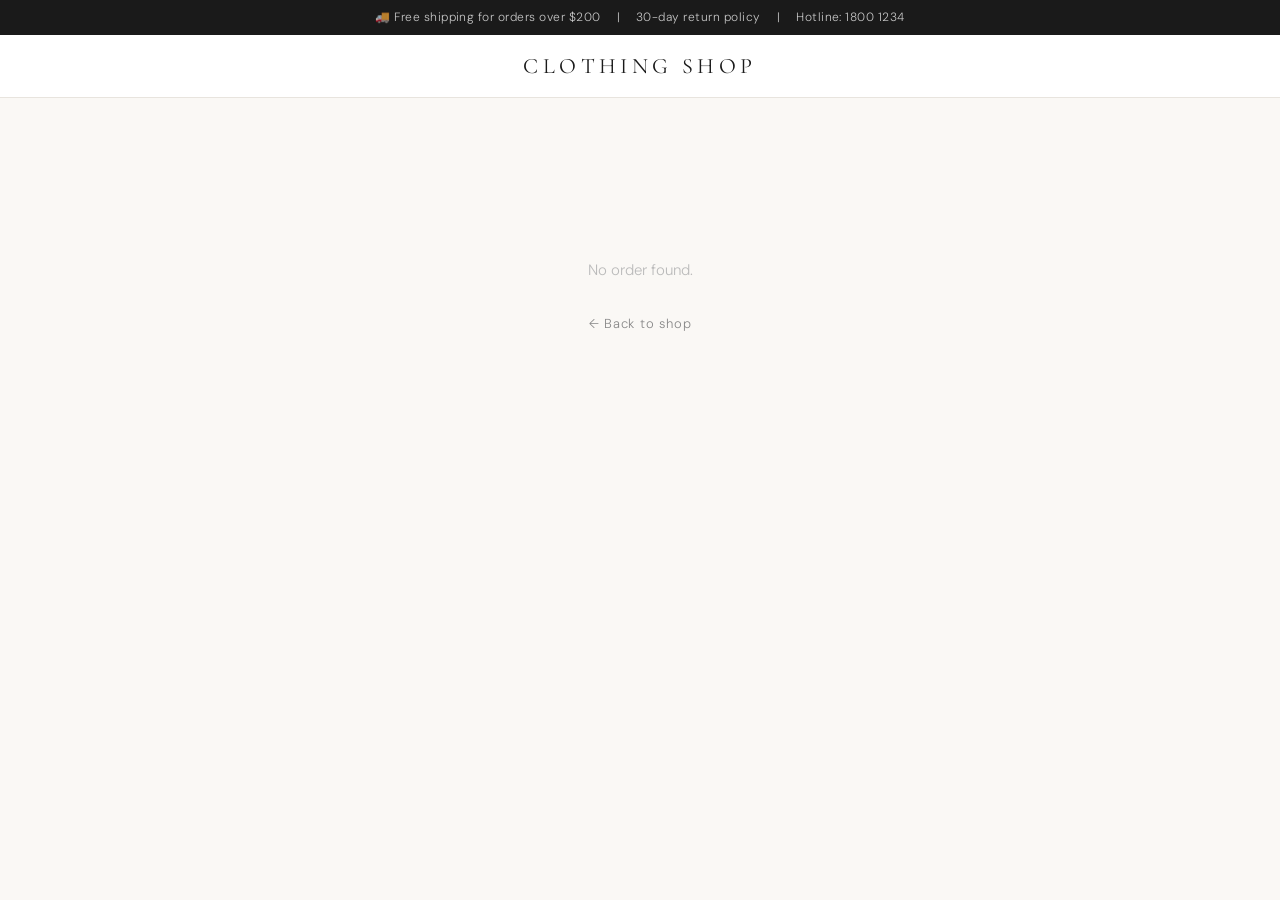
<file: DSA_Web/checkout.html>
<!DOCTYPE html>
<html lang="en">
<head>
  <meta charset="UTF-8" />
  <meta name="viewport" content="width=device-width, initial-scale=1.0" />
  <title>Checkout — CLOTHING SHOP</title>
  <link rel="preconnect" href="https://fonts.googleapis.com">
  <link href="https://fonts.googleapis.com/css2?family=Cormorant+Garamond:ital,wght@0,300;0,400;0,600;1,300;1,400&family=DM+Sans:wght@300;400;500&display=swap" rel="stylesheet">
  <link rel="stylesheet" href="style.css">
</head>
<body>

  <!-- TOPBAR -->
  <div class="topbar">
    <span>🚚 Free shipping for orders over $200</span>
    <span>|</span>
    <span>30-day return policy</span>
    <span>|</span>
    <span>Hotline: 1800 1234</span>
  </div>

  <!-- HEADER -->
  <header>
    <div class="logo">
      <span class="logo-main">CLOTHING SHOP</span>
    </div>
  </header>

  <!-- CHECKOUT CONTENT -->
  <div class="checkout-page" id="checkout-page">
    <div class="checkout-empty">Loading order summary...</div>
  </div>

  <script>
    // DSA ALGORITHM: Read checkout data from localStorage — O(n)
    const raw = localStorage.getItem("checkoutData");

    const page = document.getElementById("checkout-page");

    if (!raw) {
      page.innerHTML = `
        <div class="checkout-empty">
          <p>No order found.</p>
          <a href="index.html" class="checkout-back">← Back to shop</a>
        </div>
      `;
    } else {
      const data = JSON.parse(raw);
      const { items, subtotal, shipping, discount, total } = data;

      // DSA ALGORITHM: Rendering order items — O(n) loop
      const itemsHTML = items.map(item => {
        const quantity = item.quantity || 1;
        const lineTotal = item.lineTotal || item.price * quantity;

        return `
          <div class="checkout-item">
            <img src="${item.image}" alt="${item.name}">
            <div class="checkout-item-info">
              <div class="checkout-item-name">${item.name}</div>
              <div class="checkout-item-cat">${item.category.toUpperCase()}</div>
              <div class="checkout-item-qty">Qty: ${quantity} x $${item.price}</div>
            </div>
            <div class="checkout-item-price">$${lineTotal}</div>
          </div>
        `;
      }).join("");

      const shippingLabel = shipping === 0 ? "FREE" : `$${shipping}`;

      const discountRow = discount > 0
        ? `<div class="checkout-summary-row"><span>Discount</span><span style="color:#c0392b">−$${discount}</span></div>`
        : "";

      page.innerHTML = `
        <h1>Order Summary</h1>
        <p class="sub">Please review your order before confirming.</p>

        <div class="checkout-items">
          ${itemsHTML}
        </div>

        <div class="checkout-summary">
          <div class="checkout-summary-row"><span>Subtotal</span><span>$${subtotal}</span></div>
          <div class="checkout-summary-row"><span>Shipping</span><span>${shippingLabel}</span></div>
          ${discountRow}
          <div class="checkout-summary-row checkout-summary-total"><span>Total</span><span>$${total}</span></div>
        </div>

        <a href="index.html" class="checkout-back">← Back to shop</a>
      `;
    }
  </script>

</body>
</html>
</file>
<file: DSA_Web/style.css>
/* ===== RESET & BASE ===== */
*,
*::before,
*::after {
  box-sizing: border-box;
  margin: 0;
  padding: 0;
}

:root {
  --cream: #FAF8F5;
  --dark: #1a1a1a;
  --mid: #555;
  --light: #999;
  --border: #e8e4de;
  --accent: #C9A96E;
  --accent-dark: #a8883e;
  --white: #ffffff;
  --drawer-w: 380px;
  --font-serif: 'Cormorant Garamond', Georgia, serif;
  --font-sans: 'DM Sans', system-ui, sans-serif;
}

html {
  scroll-behavior: smooth;
}

body {
  background: var(--cream);
  color: var(--dark);
  font-family: var(--font-sans);
  font-weight: 300;
  font-size: 15px;
  line-height: 1.6;
  cursor: default;
  border: none;
  border-radius: 0;
}

/* ===== TOPBAR ===== */
.topbar {
  background: var(--dark);
  color: rgba(255, 255, 255, 0.75);
  font-size: 12px;
  letter-spacing: 0.04em;
  padding: 8px 24px;
  display: flex;
  justify-content: center;
  align-items: center;
  gap: 16px;
}

/* ===== HEADER ===== */
header {
  display: flex;
  justify-content: center;
  align-items: center;
  padding: 20px 40px;
  background: var(--white);
  border-bottom: 1px solid var(--border);
}

header nav {
  display: flex;
  gap: 28px;
}

header nav a {
  text-decoration: none;
  color: var(--mid);
  font-size: 13px;
  letter-spacing: 0.08em;
  text-transform: uppercase;
  font-weight: 400;
  transition: color 0.2s;
}

header nav a:hover {
  color: var(--dark);
}

.logo {
  text-align: center;
  line-height: 1;
}

.logo-main {
  display: block;
  font-family: var(--font-serif);
  font-size: 22px;
  font-weight: 400;
  letter-spacing: 0.2em;
  color: var(--dark);
}

.header-right {
  display: flex;
  justify-content: flex-end;
  align-items: center;
  gap: 12px;
}

.search-wrap {
  display: flex;
  align-items: center;
  border: 1px solid var(--border);
  border-radius: 24px;
  overflow: hidden;
  background: var(--cream);
}

.search-wrap input {
  border: none;
  background: transparent;
  padding: 8px 14px;
  font-size: 13px;
  font-family: var(--font-sans);
  color: var(--dark);
  width: 160px;
  outline: none;
}

.search-wrap input::placeholder {
  color: var(--light);
}

.search-wrap button {
  background: none;
  border: none;
  padding: 8px 12px;
  cursor: pointer;
  color: var(--mid);
  display: flex;
  align-items: center;
  transition: color 0.2s;
}

.search-wrap button:hover {
  color: var(--dark);
}

.price-filter {
  min-width: 220px;
  padding: 8px 14px 10px;
  border: 1px solid var(--border);
  border-radius: 24px;
  background: var(--cream);
}

.price-filter-top {
  display: flex;
  align-items: center;
  justify-content: space-between;
  gap: 16px;
  margin-bottom: 8px;
  font-size: 12px;
  color: var(--mid);
  white-space: nowrap;
}

#price-range-label {
  color: var(--dark);
  font-weight: 500;
}

.price-slider {
  position: relative;
  height: 18px;
}

.price-slider::before {
  content: "";
  position: absolute;
  left: 0;
  right: 0;
  top: 8px;
  height: 2px;
  background: var(--border);
}

.price-slider input[type="range"] {
  position: absolute;
  left: 0;
  top: 0;
  width: 100%;
  height: 18px;
  margin: 0;
  background: transparent;
  pointer-events: none;
  appearance: none;
}

.price-slider input[type="range"]::-webkit-slider-thumb {
  width: 16px;
  height: 16px;
  border: 2px solid var(--dark);
  border-radius: 50%;
  background: var(--white);
  cursor: pointer;
  pointer-events: auto;
  appearance: none;
}

.price-slider input[type="range"]::-moz-range-thumb {
  width: 14px;
  height: 14px;
  border: 2px solid var(--dark);
  border-radius: 50%;
  background: var(--white);
  cursor: pointer;
  pointer-events: auto;
}

.products-empty {
  grid-column: 1 / -1;
  padding: 48px 0;
  text-align: center;
  color: var(--light);
  font-size: 14px;
}

.icon-btn {
  background: none;
  border: none;
  cursor: pointer;
  color: var(--mid);
  padding: 8px;
  border-radius: 50%;
  display: flex;
  align-items: center;
  position: relative;
  transition: color 0.2s, background 0.2s;
}

.icon-btn:hover {
  color: var(--dark);
  background: var(--cream);
}

.cart-badge {
  position: absolute;
  top: 2px;
  right: 2px;
  background: var(--accent);
  color: white;
  font-size: 10px;
  font-weight: 500;
  width: 16px;
  height: 16px;
  border-radius: 50%;
  display: flex;
  align-items: center;
  justify-content: center;
  line-height: 1;
}

/* ===== HERO ===== */
.hero {
  display: grid;
  grid-template-columns: 1fr 1fr;
  min-height: 540px;
  background: var(--dark);
  overflow: hidden;
}

.hero-text {
  padding: 80px 60px;
  display: flex;
  flex-direction: column;
  justify-content: center;
  gap: 20px;
  color: var(--white);
}

.hero-label {
  font-size: 11px;
  letter-spacing: 0.18em;
  text-transform: uppercase;
  color: var(--accent);
  font-weight: 400;
}

.hero-title {
  font-family: var(--font-serif);
  font-size: clamp(38px, 5vw, 62px);
  font-weight: 300;
  line-height: 1.1;
  color: var(--white);
}

.hero-title em {
  font-style: italic;
  color: var(--accent);
}

.hero-desc {
  font-size: 14px;
  color: rgba(255, 255, 255, 0.55);
  max-width: 320px;
  line-height: 1.7;
}

.btn-hero {
  display: inline-flex;
  align-items: center;
  gap: 8px;
  padding: 14px 32px;
  background: var(--accent);
  color: var(--white);
  border: none;
  border-radius: 2px;
  font-family: var(--font-sans);
  font-size: 13px;
  letter-spacing: 0.1em;
  text-transform: uppercase;
  cursor: pointer;
  width: fit-content;
  transition: background 0.25s, transform 0.2s;
}

.btn-hero:hover {
  background: var(--accent-dark);
  transform: translateY(-1px);
}

.hero-visual {
  background: #2a2a2a;
  display: flex;
  align-items: center;
  justify-content: center;
  position: relative;
  overflow: hidden;
}

.hero-img-frame {
  width: min(78%, 460px);
  height: 430px;
  border: 1px solid rgba(255, 255, 255, 0.1);
  display: flex;
  align-items: center;
  justify-content: center;
  position: relative;
  background: linear-gradient(135deg, #2e2e2e 0%, #222 100%);
  overflow: hidden;
  font-size: 0;
}

.hero-img-placeholder {
  width: 100%;
  height: 100%;
  overflow: hidden;
  border-radius: inherit;
}

.hero-img-placeholder img {
  width: 100%;
  height: 100%;
  object-fit: cover;
  display: block;
}

.hero-tag {
  position: absolute;
  top: 18px;
  right: 18px;
  background: var(--accent);
  color: white;
  font-size: 12px;
  font-weight: 500;
  padding: 9px 16px;
  letter-spacing: 0.05em;
  border: none;
  cursor: pointer;
  z-index: 3;
  font-family: var(--font-sans);
}

.hero-sale-slider {
  width: 100%;
  height: 100%;
  position: relative;
  overflow: hidden;
  font-size: 16px;
}

.hero-sale-track {
  display: flex;
  height: 100%;
  transition: transform 0.55s ease;
}

.hero-sale-slide {
  min-width: 100%;
  height: 100%;
  position: relative;
  overflow: hidden;
}

.hero-sale-slide::after {
  content: "";
  position: absolute;
  inset: 0;
  background: linear-gradient(180deg, rgba(0, 0, 0, 0.05) 35%, rgba(0, 0, 0, 0.66) 100%);
  pointer-events: none;
}

.hero-sale-slide img {
  width: 100%;
  height: 100%;
  object-fit: cover;
  display: block;
}

.hero-sale-info {
  position: absolute;
  left: 24px;
  right: 24px;
  bottom: 26px;
  color: white;
  z-index: 2;
}

.hero-sale-category {
  font-size: 11px;
  letter-spacing: 0.16em;
  text-transform: uppercase;
  color: rgba(255, 255, 255, 0.72);
  margin-bottom: 6px;
}

.hero-sale-info h2 {
  font-family: var(--font-serif);
  font-size: 30px;
  line-height: 1.05;
  font-weight: 400;
  margin-bottom: 10px;
}

.hero-sale-price {
  display: flex;
  align-items: center;
  gap: 12px;
  font-size: 15px;
}

.hero-sale-price span {
  font-weight: 600;
}

.hero-sale-price del {
  color: rgba(255, 255, 255, 0.58);
}

.hero-slide-btn {
  position: absolute;
  top: 50%;
  transform: translateY(-50%);
  width: 38px;
  height: 38px;
  border: 1px solid rgba(255, 255, 255, 0.35);
  border-radius: 50%;
  background: rgba(0, 0, 0, 0.28);
  color: white;
  cursor: pointer;
  z-index: 4;
  font-size: 18px;
  transition: background 0.2s, border-color 0.2s;
}

.hero-slide-btn:hover {
  background: rgba(0, 0, 0, 0.48);
  border-color: rgba(255, 255, 255, 0.75);
}

.hero-slide-prev {
  left: 16px;
}

.hero-slide-next {
  right: 16px;
}

.hero-sale-dots {
  position: absolute;
  left: 24px;
  bottom: 12px;
  display: flex;
  gap: 7px;
  z-index: 4;
}

.hero-sale-dot {
  width: 7px;
  height: 7px;
  border: none;
  border-radius: 50%;
  background: rgba(255, 255, 255, 0.38);
  cursor: pointer;
  padding: 0;
}

.hero-sale-dot.active {
  background: white;
  transform: scale(1.25);
}

/* ===== CATEGORY BAR ===== */
.category-bar {
  display: flex;
  gap: 8px;
  padding: 20px 40px;
  border-bottom: 1px solid var(--border);
  background: var(--white);
  overflow-x: auto;
}

.cat-pill {
  border: 1px solid var(--border);
  background: transparent;
  color: var(--mid);
  font-family: var(--font-sans);
  font-size: 13px;
  padding: 7px 20px;
  border-radius: 24px;
  cursor: pointer;
  white-space: nowrap;
  transition: all 0.2s;
  letter-spacing: 0.03em;
}

.cat-pill:hover {
  border-color: var(--dark);
  color: var(--dark);
}

.cat-pill.active {
  background: var(--dark);
  border-color: var(--dark);
  color: var(--white);
}

/* ===== MAIN ===== */
main {
  display: block;
  padding: 0;
}

.products-section {
  padding: 48px 40px;
}

.section-header {
  display: flex;
  align-items: flex-end;
  justify-content: space-between;
  margin-bottom: 32px;
}

.section-title {
  font-family: var(--font-serif);
  font-size: 32px;
  font-weight: 300;
  color: var(--dark);
  letter-spacing: 0.02em;
}

.section-sub {
  font-size: 13px;
  color: var(--light);
  margin-top: 4px;
}

.view-all {
  font-size: 13px;
  color: var(--accent);
  text-decoration: none;
  letter-spacing: 0.05em;
  font-weight: 400;
  transition: opacity 0.2s;
}

.view-all:hover {
  opacity: 0.7;
}

/* ===== PRODUCT GRID ===== */
.products-grid {
  display: grid;
  grid-template-columns: repeat(auto-fill, minmax(240px, 1fr));
  gap: 28px;
}

/* ===== PRODUCT CARD ===== */
.card {
  background: var(--white);
  border: 1px solid var(--border);
  border-radius: 4px;
  overflow: hidden;
  transition: transform 0.25s, box-shadow 0.25s;
  cursor: pointer;
}

.card:hover {
  transform: translateY(-4px);
  box-shadow: 0 12px 40px rgba(0, 0, 0, 0.08);
}

.card-img {
  height: 280px;
  background: #f0ece6;
  display: flex;
  align-items: center;
  justify-content: center;
  position: relative;
  overflow: hidden;
}

.card-img-placeholder {
  text-align: center;
  color: #ccc;
  font-family: var(--font-serif);
  font-style: italic;
  font-size: 13px;
  display: flex;
  flex-direction: column;
  align-items: center;
  gap: 10px;
}

.card-img-placeholder img {
  width: 100%;
  height: 100%;
  object-fit: cover;
  display: block;
}

.card-badge {
  position: absolute;
  top: 12px;
  left: 12px;
  background: var(--dark);
  color: white;
  font-size: 10px;
  letter-spacing: 0.08em;
  text-transform: uppercase;
  padding: 4px 10px;
  border-radius: 2px;
}

.card-wish {
  position: absolute;
  top: 10px;
  right: 10px;
  background: white;
  border: none;
  border-radius: 50%;
  width: 32px;
  height: 32px;
  display: flex;
  align-items: center;
  justify-content: center;
  cursor: pointer;
  box-shadow: 0 2px 8px rgba(0, 0, 0, 0.1);
  color: #ccc;
  transition: color 0.2s;
  opacity: 0;
  transition: opacity 0.2s, color 0.2s;
}

.card:hover .card-wish {
  opacity: 1;
}

.card-wish:hover {
  color: #e05;
}

.card-body {
  padding: 16px;
}

.card-category {
  font-size: 10px;
  letter-spacing: 0.12em;
  text-transform: uppercase;
  color: var(--light);
  margin-bottom: 4px;
}

.card h3 {
  font-family: var(--font-serif);
  font-size: 18px;
  font-weight: 400;
  color: var(--dark);
  margin-bottom: 6px;
}

.card-price-row {
  display: flex;
  align-items: baseline;
  gap: 8px;
  margin-bottom: 14px;
}

.card-price {
  font-size: 16px;
  font-weight: 500;
  color: var(--dark);
}

.card-price-old {
  font-size: 13px;
  color: var(--light);
  text-decoration: line-through;
}

.card-sizes {
  display: flex;
  gap: 5px;
  margin-bottom: 14px;
}

.size-dot {
  font-size: 10px;
  border: 1px solid var(--border);
  border-radius: 2px;
  padding: 2px 6px;
  color: var(--mid);
  letter-spacing: 0.04em;
}

.card button.btn-add {
  width: 100%;
  padding: 11px;
  border: 1.5px solid var(--dark);
  background: transparent;
  color: var(--dark);
  font-family: var(--font-sans);
  font-size: 12px;
  letter-spacing: 0.1em;
  text-transform: uppercase;
  border-radius: 2px;
  cursor: pointer;
  transition: all 0.2s;
}

.card button.btn-add:hover {
  background: var(--dark);
  color: var(--white);
}

/* ===== CART DRAWER ===== */
.cart-overlay {
  position: fixed;
  inset: 0;
  background: rgba(0, 0, 0, 0.35);
  z-index: 200;
  opacity: 0;
  pointer-events: none;
  transition: opacity 0.3s;
}

.cart-overlay.open {
  opacity: 1;
  pointer-events: all;
}

.cart-drawer {
  position: fixed;
  top: 0;
  right: 0;
  width: var(--drawer-w);
  height: 100vh;
  background: var(--white);
  z-index: 201;
  display: flex;
  flex-direction: column;
  transform: translateX(100%);
  transition: transform 0.35s cubic-bezier(.4, 0, .2, 1);
  box-shadow: -8px 0 40px rgba(0, 0, 0, 0.12);
}

.cart-drawer.open {
  transform: translateX(0);
}

.cart-header {
  display: flex;
  justify-content: space-between;
  align-items: center;
  padding: 24px;
  border-bottom: 1px solid var(--border);
}

.cart-header h2 {
  font-family: var(--font-serif);
  font-size: 22px;
  font-weight: 400;
}

.close-btn {
  background: none;
  border: none;
  font-size: 18px;
  cursor: pointer;
  color: var(--mid);
  width: 32px;
  height: 32px;
  display: flex;
  align-items: center;
  justify-content: center;
  border-radius: 50%;
  transition: background 0.2s;
}

.close-btn:hover {
  background: var(--cream);
}

.cart-items {
  flex: 1;
  overflow-y: auto;
  padding: 16px 24px;
  display: flex;
  flex-direction: column;
  gap: 12px;
}

/* cart item (rendered via JS) */
.cart-items .cart-item {
  display: flex;
  align-items: center;
  gap: 14px;
  padding: 12px 0;
  border-bottom: 1px solid var(--border);
}

.cart-item-img {
  width: 60px;
  height: 70px;
  background: #f0ece6;
  border-radius: 2px;
  flex-shrink: 0;
  display: flex;
  align-items: center;
  justify-content: center;
  color: #ccc;
  font-size: 20px;
}

.cart-item-info {
  flex: 1;
}

.cart-item-name {
  font-family: var(--font-serif);
  font-size: 16px;
  font-weight: 400;
  margin-bottom: 2px;
}

.cart-item-meta {
  font-size: 12px;
  color: var(--light);
}

.cart-item-price {
  font-size: 14px;
  font-weight: 500;
  color: var(--dark);
}

.cart-footer {
  padding: 20px 24px;
  border-top: 1px solid var(--border);
}

.cart-total-row {
  display: flex;
  justify-content: space-between;
  align-items: center;
  margin-bottom: 16px;
  font-size: 14px;
  color: var(--mid);
}

.total-val {
  font-size: 16px;
  font-weight: 500;
  color: var(--dark);
}

.btn-checkout {
  width: 100%;
  padding: 15px;
  background: var(--dark);
  color: white;
  border: none;
  border-radius: 2px;
  font-family: var(--font-sans);
  font-size: 13px;
  letter-spacing: 0.1em;
  text-transform: uppercase;
  cursor: pointer;
  transition: background 0.2s;
}

.btn-checkout:hover {
  background: #333;
}

/* ===== TOAST ===== */
.toast {
  position: fixed;
  bottom: 30px;
  left: 50%;
  transform: translateX(-50%) translateY(20px);
  background: var(--dark);
  color: white;
  padding: 12px 24px;
  border-radius: 2px;
  font-size: 13px;
  letter-spacing: 0.05em;
  opacity: 0;
  pointer-events: none;
  transition: all 0.3s;
  z-index: 300;
  white-space: nowrap;
}

.toast.show {
  opacity: 1;
  transform: translateX(-50%) translateY(0);
}

/* ===== FOOTER ===== */
footer {
  background: var(--dark);
  color: rgba(255, 255, 255, 0.6);
  margin-top: 60px;
}

.footer-grid {
  display: grid;
  grid-template-columns: 2fr 1fr 1fr 1fr;
  gap: 40px;
  padding: 56px 40px;
}

.footer-logo {
  font-family: var(--font-serif);
  font-size: 28px;
  letter-spacing: 0.25em;
  color: var(--white);
  margin-bottom: 12px;
}

.footer-desc {
  font-size: 13px;
  line-height: 1.7;
  color: rgba(255, 255, 255, 0.4);
}

footer h4 {
  font-size: 11px;
  letter-spacing: 0.14em;
  text-transform: uppercase;
  color: var(--white);
  font-weight: 500;
  margin-bottom: 16px;
}

footer ul {
  list-style: none;
  display: flex;
  flex-direction: column;
  gap: 8px;
}

footer ul a {
  color: rgba(255, 255, 255, 0.45);
  text-decoration: none;
  font-size: 13px;
  transition: color 0.2s;
}

footer ul a:hover {
  color: rgba(255, 255, 255, 0.9);
}

.footer-bottom {
  border-top: 1px solid rgba(255, 255, 255, 0.08);
  padding: 20px 40px;
  font-size: 12px;
  color: rgba(255, 255, 255, 0.25);
  text-align: center;
}

/* ===== SCROLLBAR ===== */
::-webkit-scrollbar {
  width: 5px;
}

::-webkit-scrollbar-track {
  background: transparent;
}

::-webkit-scrollbar-thumb {
  background: var(--border);
  border-radius: 10px;
}

/* ===== RESPONSIVE ===== */
@media (max-width: 768px) {
  header {
    padding: 14px 20px;
    grid-template-columns: 1fr auto;
  }

  header nav {
    display: none;
  }

  .header-right {
    gap: 8px;
  }

  .search-wrap input {
    width: 120px;
  }

  .hero {
    grid-template-columns: 1fr;
  }

  .hero-visual {
    min-height: 420px;
    padding: 28px 0 42px;
  }

  .hero-text {
    padding: 48px 24px;
  }

  .hero-img-frame {
    width: min(88%, 420px);
    height: 380px;
  }

  .category-bar,
  .products-section {
    padding-left: 20px;
    padding-right: 20px;
  }

  .footer-grid {
    grid-template-columns: 1fr 1fr;
    padding: 40px 20px;
  }

  .cart-drawer {
    width: 100%;
  }
}

/* ===== NAV LINKS (Nữ / Nam / Sale) ===== */
header nav a.nav-link {
  position: relative;
  font-size: 13px;
  letter-spacing: 0.08em;
  text-transform: uppercase;
  color: var(--mid);
  text-decoration: none;
  font-weight: 400;
  padding-bottom: 2px;
  transition: color 0.2s;
}

header nav a.nav-link::after {
  content: '';
  position: absolute;
  left: 0;
  bottom: -2px;
  width: 0;
  height: 1.5px;
  background: var(--dark);
  transition: width 0.25s;
}

header nav a.nav-link:hover {
  color: var(--dark);
}

header nav a.nav-link:hover::after,
header nav a.nav-link.active::after {
  width: 100%;
}

header nav a.nav-link.active {
  color: var(--dark);
  font-weight: 500;
}

/* Sale nav link highlight */
header nav a.nav-sale {
  color: #c0392b;
}

header nav a.nav-sale::after {
  background: #c0392b;
}

header nav a.nav-sale:hover,
header nav a.nav-sale.active {
  color: #c0392b;
}

/* ===== FILTER BAR (combined gender + category) ===== */
.filter-bar {
  display: flex;
  align-items: center;
  padding: 10px 24px;
  border-bottom: 1px solid var(--border);
  background: var(--white);
  overflow-x: auto;
  gap: 8px;
  position: sticky;
  top: 0;
  z-index: 100;
  flex-wrap: nowrap;
}

.filter-group {
  display: flex;
  align-items: center;
  gap: 8px;
  flex-wrap: wrap;
}

.filter-divider {
  width: 1px;
  height: 28px;
  background: var(--border);
  flex-shrink: 0;
  margin: 0 4px;
}

/* Gender pills */
.gender-pill {
  border: 1px solid var(--border);
  background: transparent;
  color: var(--mid);
  font-family: var(--font-sans);
  font-size: 13px;
  padding: 6px 16px;
  border-radius: 24px;
  cursor: pointer;
  white-space: nowrap;
  transition: all 0.2s;
  letter-spacing: 0.03em;
}

.gender-pill:hover {
  border-color: var(--dark);
  color: var(--dark);
}

.gender-pill[data-filter="nu"].active,
.gender-pill[data-filter="nu"]:hover {
  background: #f9e8f0;
  border-color: #d47fa6;
  color: #a0406e;
}

.gender-pill[data-filter="nam"].active,
.gender-pill[data-filter="nam"]:hover {
  background: #e8f0f9;
  border-color: #7fa6d4;
  color: #2c5f8a;
}

.sale-pill {
  color: #c0392b !important;
  border-color: #e8b4b0 !important;
}

.sale-pill:hover,
.sale-pill.active {
  background: #fdf0ef !important;
  border-color: #c0392b !important;
  color: #c0392b !important;
}

/* ===== GENDER TAG on card ===== */
.gender-tag {
  position: absolute;
  bottom: 10px;
  left: 10px;
  font-size: 10px;
  letter-spacing: 0.08em;
  padding: 3px 9px;
  border-radius: 24px;
  font-weight: 500;
  text-transform: uppercase;
}

.gender-nu {
  background: #f9e8f0;
  color: #a0406e;
}

.gender-nam {
  background: #e8f0f9;
  color: #2c5f8a;
}

/* ===== SALE BADGE & PRICE ===== */
.card-badge.sale-badge {
  background: #c0392b;
}

.card-price.sale-price {
  color: #c0392b;
}

/* ===== HERO BUTTONS ===== */
.hero-btns {
  display: flex;
  gap: 12px;
  flex-wrap: wrap;
}

.btn-hero-outline {
  background: transparent;
  border: 1.5px solid rgba(255, 255, 255, 0.4);
  color: rgba(255, 255, 255, 0.85);
}

.btn-hero-outline:hover {
  background: rgba(255, 255, 255, 0.1);
  border-color: white;
  color: white;
  transform: translateY(-1px);
}

/* Floating active filter effect */
.gender-pill.active,
.sale-pill.active {
  transform: translateY(-2px);
  box-shadow: 0 10px 25px rgba(0, 0, 0, 0.12);
}

.gender-pill {
  transition: all 0.25s ease;
}

.card-img {
  overflow: hidden;
}

.card-img img {
  transition: transform 0.4s ease;
}

.card:hover .card-img img {
  transform: scale(1.05);
}

.cart-item-img {
  width: 70px;
  height: 90px;
  overflow: hidden;
  border-radius: 12px;
  flex-shrink: 0;
}

.cart-item-img img {
  width: 100%;
  height: 100%;
  object-fit: cover;
  display: block;
}

/* ===== DSA UI ===== */

.history-panel{
  margin-top:40px;
  padding:24px;
  border-radius:24px;
  background:#fff;
  box-shadow:0 8px 30px rgba(0,0,0,0.05);
}

.history-item{
  background:#f5f5f5;
  padding:12px 14px;
  border-radius:12px;
  margin-bottom:10px;
}

.remove-btn{
  margin-top:10px;
  border:none;
  background:#111;
  color:#fff;
  padding:8px 14px;
  border-radius:12px;
  cursor:pointer;
}

.shipping-row{
  display:flex;
  justify-content:space-between;
  margin-top:10px;
}


/* ===== CART UI PATCH ===== */

.cart-item{
  display:flex;
  gap:16px;
  margin-bottom:20px;
  align-items:flex-start;
}

.cart-item-img{
  width:80px;
  height:100px;
  overflow:hidden;
  border-radius:16px;
  flex-shrink:0;
}

.cart-item-img img{
  width:100%;
  height:100%;
  object-fit:cover;
  display:block;
}

.cart-item-info h4{
  margin-bottom:6px;
}

.remove-btn{
  margin-top:10px;
  border:none;
  background:#111;
  color:#fff;
  padding:8px 14px;
  border-radius:12px;
  cursor:pointer;
}

.cart-summary{
  margin-top:30px;
  padding-top:20px;
  border-top:1px solid #ddd;
}

.summary-row{
  display:flex;
  justify-content:space-between;
  margin-bottom:12px;
}

.total-row{
  font-weight:bold;
  font-size:18px;
}


/* ===== REAL CART FIX ===== */

.cart-item{
  display:flex;
  gap:16px;
  margin-bottom:20px;
  align-items:flex-start;
}

.cart-thumb{
  width:90px;
  height:110px;
  object-fit:cover;
  border-radius:16px;
  flex-shrink:0;
}

.cart-info h4{
  margin-bottom:8px;
}

.remove-btn{
  margin-top:10px;
  background:#111;
  color:white;
  border:none;
  padding:8px 14px;
  border-radius:12px;
  cursor:pointer;
}

.cart-summary-box{
  margin-top:30px;
  border-top:1px solid #ddd;
  padding-top:20px;
}

.summary-line{
  display:flex;
  justify-content:space-between;
  margin-bottom:12px;
}

.total-line{
  font-size:18px;
  font-weight:bold;
}

/* ===== CART REMOVE BUTTON ===== */
.cart-remove-btn {
  background: none;
  border: none;
  font-size: 18px;
  color: #bbb;
  cursor: pointer;
  padding: 0 4px;
  line-height: 1;
  flex-shrink: 0;
  align-self: flex-start;
  margin-top: 2px;
  transition: color 0.2s;
}
.cart-remove-btn:hover {
  color: #111;
}

/* ===== CART ITEM LAYOUT (override old) ===== */
.cart-item {
  display: flex;
  gap: 14px;
  margin-bottom: 18px;
  align-items: flex-start;
}
.cart-item-img {
  width: 72px;
  height: 90px;
  overflow: hidden;
  border-radius: 12px;
  flex-shrink: 0;
}
.cart-item-img img {
  width: 100%;
  height: 100%;
  object-fit: cover;
  display: block;
}
.cart-item-info {
  flex: 1;
  min-width: 0;
}
.cart-item-name {
  font-size: 13px;
  font-weight: 500;
  letter-spacing: 0.03em;
  margin-bottom: 3px;
  white-space: nowrap;
  overflow: hidden;
  text-overflow: ellipsis;
}
.cart-item-meta {
  font-size: 11px;
  color: #aaa;
  letter-spacing: 0.08em;
  margin-bottom: 4px;
}
.cart-item-price {
  font-size: 13px;
  font-weight: 500;
}

/* ===== CART SUMMARY BLOCK ===== */
.cart-summary-block {
  border-top: 1px solid #f0f0f0;
  padding-top: 16px;
  margin-top: 8px;
}
.cart-summary-row {
  display: flex;
  justify-content: space-between;
  font-size: 13px;
  color: #555;
  margin-bottom: 8px;
}
.cart-total-final {
  font-size: 15px;
  font-weight: 600;
  color: #111;
  margin-top: 4px;
  padding-top: 10px;
  border-top: 1px solid #f0f0f0;
}
.discount-val {
  color: #c0392b;
}

/* ===== CHECKOUT PAGE ===== */
.checkout-page {
  max-width: 640px;
  margin: 80px auto 60px;
  padding: 0 24px;
}
.checkout-page h1 {
  font-family: 'Cormorant Garamond', serif;
  font-size: 36px;
  font-weight: 300;
  letter-spacing: 0.06em;
  margin-bottom: 8px;
}
.checkout-page .sub {
  font-size: 13px;
  color: #aaa;
  letter-spacing: 0.05em;
  margin-bottom: 40px;
}
.checkout-items { margin-bottom: 32px; }
.checkout-item {
  display: flex;
  gap: 16px;
  align-items: flex-start;
  padding: 16px 0;
  border-bottom: 1px solid #f0f0f0;
}
.checkout-item img {
  width: 64px;
  height: 80px;
  object-fit: cover;
  border-radius: 10px;
  flex-shrink: 0;
}
.checkout-item-info { flex: 1; }
.checkout-item-name {
  font-size: 14px;
  font-weight: 500;
  margin-bottom: 4px;
}
.checkout-item-cat {
  font-size: 11px;
  color: #bbb;
  letter-spacing: 0.08em;
}
.checkout-item-price { font-size: 14px; font-weight: 500; }
.checkout-summary {
  background: #fafafa;
  border-radius: 16px;
  padding: 24px;
  margin-top: 24px;
}
.checkout-summary-row {
  display: flex;
  justify-content: space-between;
  font-size: 14px;
  color: #555;
  margin-bottom: 12px;
}
.checkout-summary-total {
  font-size: 18px;
  font-weight: 600;
  color: #111;
  border-top: 1px solid #e8e8e8;
  padding-top: 14px;
  margin-top: 4px;
}
.checkout-back {
  display: inline-block;
  margin-top: 32px;
  font-size: 13px;
  color: #888;
  text-decoration: none;
  letter-spacing: 0.06em;
  transition: color 0.2s;
}
.checkout-back:hover { color: #111; }
.checkout-empty {
  text-align: center;
  padding: 80px 0;
  color: #bbb;
  font-size: 15px;
}

/* ===== CART QUANTITY CONTROLS ===== */
.cart-quantity-row {
  display: flex;
  align-items: center;
  gap: 8px;
  margin-top: 10px;
  min-height: 28px;
}

.cart-qty-btn {
  width: 28px;
  height: 28px;
  border: 1px solid #e6e0d8;
  border-radius: 50%;
  background: #fff;
  color: #111;
  cursor: pointer;
  font-size: 15px;
  line-height: 1;
  transition: background 0.2s, border-color 0.2s;
}

.cart-qty-btn:hover {
  background: #f7f3ed;
  border-color: #d5c9ba;
}

.cart-qty-value {
  min-width: 22px;
  text-align: center;
  font-size: 13px;
  font-weight: 500;
}

.cart-line-total {
  margin-left: auto;
  font-size: 13px;
  font-weight: 600;
  color: #111;
}

.checkout-item-qty {
  margin-top: 8px;
  font-size: 12px;
  color: #888;
}
</file>
